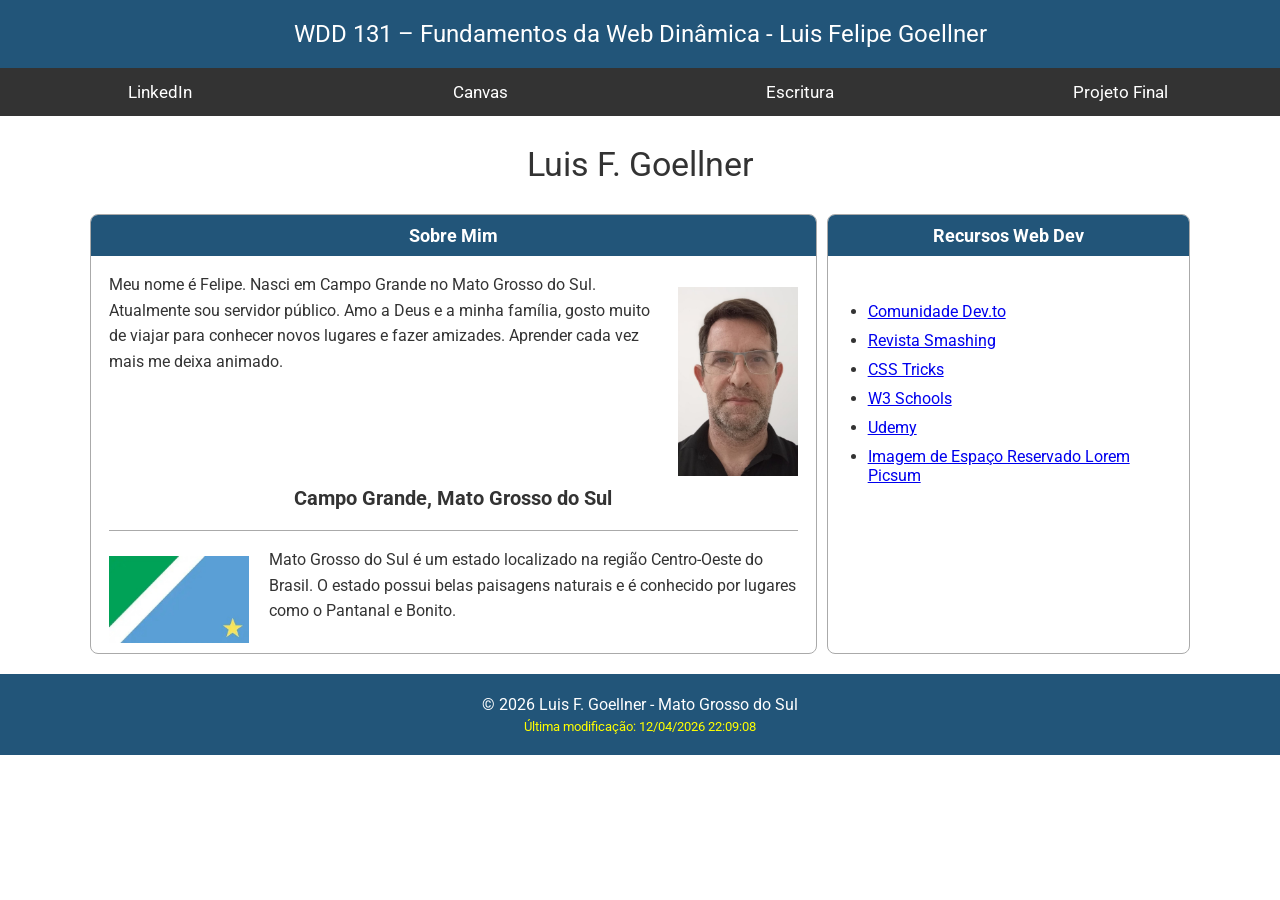
<file: index.html>
<!DOCTYPE html>
<html lang="pt">

<head>
    <meta charset="UTF-8">
    <meta name="viewport" content="width=device-width, initial-scale=1.0">
    <title>WDD 131 – Fundamentos da Web Dinâmica - Luis Felipe Goellner</title>
    <meta name="description" content="WDD 131 – Fundamentos da Web Dinâmica - Luis Felipe Goellner - Página pessoal de aprendizagem do curso da BYU-Idaho">
    <meta name="author" content="Luis Felipe Goellner">
    <link rel="preconnect" href="https://fonts.googleapis.com">
    <link rel="preconnect" href="https://fonts.gstatic.com" crossorigin>
    <link href="https://fonts.googleapis.com/css2?family=Roboto:wght@400;500;700&display=swap" rel="stylesheet">

    <link rel="stylesheet" href="estilos/base.css">
    <script src="scripts/obterdatas.js" defer></script>
</head>

<body>

    <header>
        <h1><span id="course-title">WDD 131 – Fundamentos da Web Dinâmica</span> - Luis Felipe Goellner</h1>
        <nav>
            <ul class="navegacao">
                <li><a href="https://br.linkedin.com/">LinkedIn</a></li>
                <li><a href="https://byupw.instructure.com/">Canvas</a></li>
                <li><a href="https://www.churchofjesuschrist.org/study/scriptures/bofm/1-ne/3?lang=por&id=p7#p7">Escritura</a></li>
                <li><a href="#">Projeto Final</a></li>
            </ul>
        </nav>

    </header>
    <main>

        <h1>Luis F. Goellner</h1>

        <section class="card">
            <h2>Sobre Mim</h2>

            <div class="conteudo">

                <img class="foto" src="imagens/perfil.jpeg" alt="Imagem de Luis F. Goellner">
                <p>
                    Meu nome é Felipe. Nasci em Campo Grande no
                    Mato Grosso do Sul. Atualmente sou servidor público. 
                    Amo a Deus e a minha família, gosto muito de viajar para conhecer novos lugares e fazer amizades.
                    Aprender cada vez mais me deixa animado. 
                    
                </p>

                <h3 class="localizacao">Campo Grande, Mato Grosso do Sul</h3>

                <div class="linha"></div>

                <img class="bandeira" src="imagens/bandeira-ms.jpg" alt="Bandeira do Mato Grosso do Sul">
                <p>
                    Mato Grosso do Sul é um estado localizado na
                    região Centro-Oeste do Brasil. O estado possui
                    belas paisagens naturais e é conhecido por
                    lugares como o Pantanal e Bonito.
                </p>
            </div>

        </section>

        <section class="card">
            <h2>Recursos Web Dev</h2>

            <div class="recursos">

                <ul>
                    <li><a href="#">Comunidade Dev.to</a></li>
                    <li><a href="#">Revista Smashing</a></li>
                    <li><a href="#">CSS Tricks</a></li>
                    <li><a href="#">W3 Schools</a></li>
                    <li><a href="#">Udemy</a></li>
                    <li><a href="#">Imagem de Espaço Reservado Lorem Picsum</a></li>
                </ul>

            </div>

        </section>

    </main>


    <footer>

        <p>&copy; <span id="anoatual"></span> Luis F. Goellner - Mato Grosso do Sul</p>
        <p id="ultimaModificacao" class="data"></p>

    </footer>

</body>

</html>
</file>
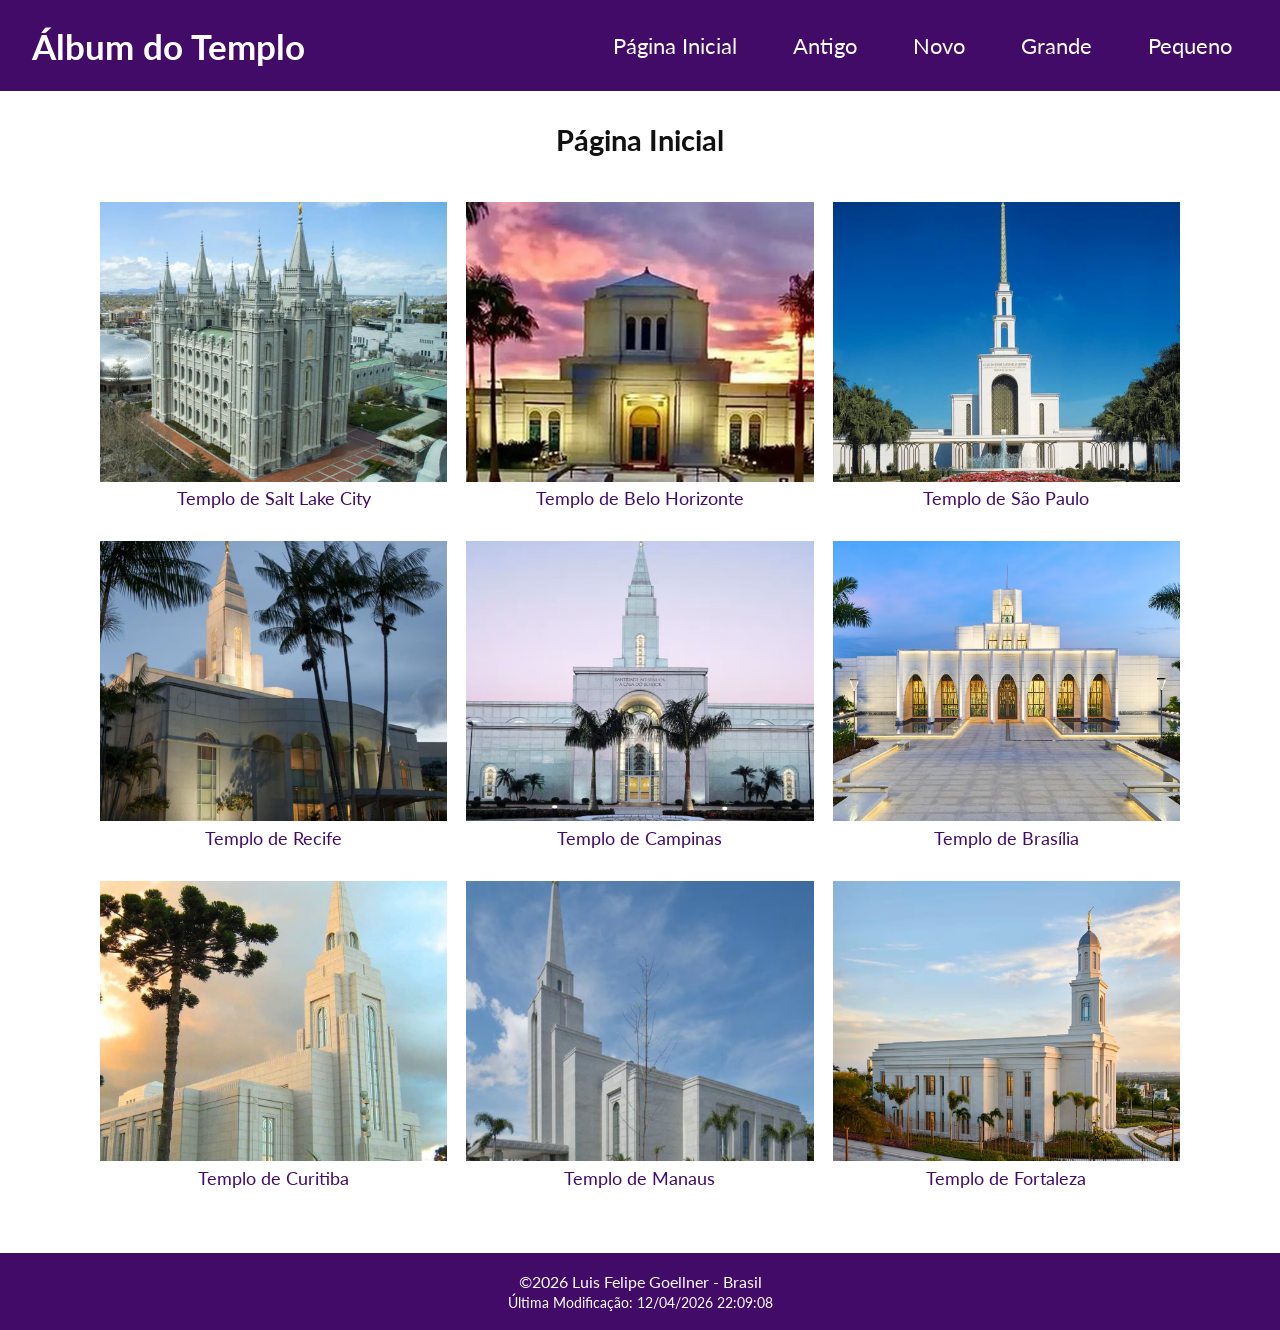
<file: templos.html>
<!DOCTYPE html>
<html lang="pt-BR">
<head>
    <meta charset="UTF-8">
    <meta name="viewport" content="width=device-width, initial-scale=1.0">
    <meta name="author" content="Luis Felipe Goellner">
    <meta name="description" content="WDD 131 – Fundamentos da Web Dinâmica - Luis Felipe Goellner - Página com imagens oficiais dos Templos de A Igreja de Jesus Cristo dos Santos dos Últimos Dias">
    <title>Álbum do Templo</title>
    <link rel="preconnect" href="https://fonts.googleapis.com">
    <link rel="preconnect" href="https://fonts.gstatic.com" crossorigin>
    <link href="https://fonts.googleapis.com/css2?family=Lato:wght@400;700&display=swap" rel="stylesheet">

    <link rel="stylesheet" href="estilos/templos.css">
    <link rel="stylesheet" href="estilos/templos-grandes.css">

    <script src="scripts/templos.js" defer></script>
</head>

<body>

    <header>
        <span id="site-title">Álbum do Templo</span>

        <button id="menu" aria-label="Abrir menu">☰</button>

        <nav>
            <a href="#">Página Inicial</a>
            <a href="#">Antigo</a>
            <a href="#">Novo</a>
            <a href="#">Grande</a>
            <a href="#">Pequeno</a>
        </nav>
    </header>

    <main>
        <h1>Página Inicial</h1>

        <figure>
            <img src="imagens/templo1.jpg" alt="Templo de Salt Lake City">
            <figcaption>Templo de Salt Lake City</figcaption>
        </figure>

        <figure>
            <img src="imagens/templo2.webp" alt="Templo de Belo Horizonte">
            <figcaption>Templo de Belo Horizonte</figcaption>
        </figure>

        <figure>
            <img src="imagens/templo3.jpg" alt="Templo de São Paulo">
            <figcaption>Templo de São Paulo</figcaption>
        </figure>

        <figure>
            <img src="imagens/templo4.jpg" alt="Templo de Recife">
            <figcaption>Templo de Recife</figcaption>
        </figure>

        <figure>
            <img src="imagens/templo5.jpg" alt="Templo de Campinas">
            <figcaption>Templo de Campinas</figcaption>
        </figure>

        <figure>
            <img src="imagens/templo6.jpg" alt="Templo de Brasília">
            <figcaption>Templo de Brasília</figcaption>
        </figure>

        <figure>
            <img src="imagens/templo7.jpg" alt="Templo de Curitiba">
            <figcaption>Templo de Curitiba</figcaption>
        </figure>

        <figure>
            <img src="imagens/templo8.jpg" alt="Templo de Manaus">
            <figcaption>Templo de Manaus</figcaption>
        </figure>

        <figure>
            <img src="imagens/templo9.jpg" alt="Templo de Fortaleza">
            <figcaption>Templo de Fortaleza</figcaption>
        </figure>
    </main>

    <footer>
        <p>
            &copy;<span id="anoatual"></span>
            Luis Felipe Goellner - Brasil
        </p>

        <p id="ultimaModificacao"></p>
    </footer>

</body>
</html>
</file>
<file: estilos/base.css>
body {
    margin: 0;
    font-family: "Roboto", sans-serif;
    color: #333;
    background-color: white;
}

header {
    background-color: #225579;
    color: white;
    text-align: center;
}

header h1 {
    margin: 0;
    padding: 20px;
    font-size: 24px;
    font-weight: normal;
}

nav {
    background-color: #333;
}

.navegacao {
    display: flex;
    justify-content: space-around;
    align-items: center;
    list-style: none;
    margin: 0;
    padding: 0;
}

.navegacao li {
    flex: 1;
    text-align: center;
}

.navegacao a {
    display: block;
    padding: 14px 10px;
    color: white;
    text-decoration: none;
    font-size: 17px;
}

.navegacao a:hover {
    background-color: #555;
}

main {
    width: 90%;
    max-width: 1100px;
    margin: 0 auto;
    display: grid;
    grid-template-columns: 2fr 1fr;
    gap: 10px;
    padding-bottom: 20px;
}

main > h1 {
    grid-column: 1 / -1;
    text-align: center;
    font-size: 34px;
    font-weight: normal;
    margin: 28px 0 20px;
}

.card {
    border: 1px solid #aaa;
    border-radius: 8px;
    overflow: hidden;
    background-color: white;
    min-height: 300px;
}

.card h2 {
    margin: 0;
    padding: 10px;
    background-color: #225579;
    color: white;
    text-align: center;
    font-size: 18px;
}

.card p {
    padding: 0 18px;
    line-height: 1.6;
}

.card:first-of-type img {
    width: 120px;
    height: auto;
    float: right;
    margin: 15px 18px 10px 20px;
}

.card:first-of-type h3 {
    text-align: center;
    font-size: 20px;
    margin: 10px 0 5px;
    clear: both;
}

.card:first-of-type .bandeira {
    width: 140px;
    height: auto;
    float: left;
    margin: 10px 20px 10px 18px;
}

.card:first-of-type .localizacao {
    text-align: center;
    margin: 10px 0 20px;
}

.card:first-of-type .linha {
    border-bottom: 1px solid #aaa;
    margin: 0 18px 15px;
    clear: both;
}

.card:last-of-type img {
    width: 120px;
    height: auto;
    float: right;
    margin: 15px 18px 10px 20px;
}

.card:last-of-type ul {
    padding: 30px 40px;
}

.card:last-of-type li {
    margin-bottom: 10px;
}

footer {
    background-color: #225579;
    color: white;
    text-align: center;
    padding: 16px;
    font-size: 16px;
}

footer p {
    margin: 5px;
}

#ultimaModificacao {
    color: yellow;
    font-size: 13px;
}
</file>
<file: estilos/templos.css>
* {
    box-sizing: border-box;
}

body {
    margin: 0;
    font-family: "Lato", sans-serif;
    color: #111;
    background-color: white;
}

header {
    background-color: #430b68;
    color: white;
    padding: 1.5rem;
    display: flex;
    align-items: center;
    justify-content: space-between;
    flex-wrap: wrap;
}

#site-title {
    font-size: 2rem;
    font-weight: 700;
}

#menu {
    background: none;
    border: none;
    color: white;
    font-size: 2rem;
    cursor: pointer;
}

nav {
    display: none;
    flex-direction: column;
    width: 100%;
    text-align: center;
    margin-top: 1rem;
}

nav.open {
    display: flex;
}

nav a {
    color: white;
    text-decoration: none;
    padding: 0.75rem;
    font-size: 1.2rem;
}

nav a:hover {
    background-color: #65258c;
    border-radius: 4px;
}

main {
    width: 90%;
    max-width: 1100px;
    margin: 0 auto;
    padding: 2rem 0;
    display: grid;
    grid-template-columns: 1fr;
    gap: 2rem;
}

h1 {
    grid-column: 1 / -1;
    text-align: center;
    font-size: 1.8rem;
    margin: 0 0 1.8rem;
}

figure {
    margin: 0;
    text-align: center;
}

figure img {
    display: block;
    width: 100%;
    height: 220px;
    object-fit: cover;
    object-position: center;
}

figcaption {
    color: #430b68;
    font-size: 1.2rem;
    margin-top: 0.35rem;
}

footer {
    background-color: #430b68;
    color: white;
    text-align: center;
    padding: 1rem;
    margin-top: 2rem;
}

footer p {
    margin: 0.2rem 0;
}

#ultimaModificacao {
    font-size: 0.9rem;
}

@media screen and (min-width: 700px) {
    main {
        grid-template-columns: repeat(2, 1fr);
    }

    figure img {
        height: 250px;
    }

    nav {
        display: flex;
        flex-direction: row;
        width: auto;
        margin-top: 0;
    }

    #menu {
        display: none;
    }
}

@media screen and (min-width: 1000px) {
    main {
        grid-template-columns: repeat(3, 1fr);
    }

    figure img {
        height: 280px;
    }
}
</file>
<file: estilos/templos-grandes.css>
@media screen and (min-width: 700px) {

    header {
        padding: 1.5rem 2rem;
        flex-wrap: nowrap;
    }

    #site-title {
        font-size: 2rem;
    }

    #menu {
        display: none;
    }

    nav {
        display: flex;
        flex-direction: row;
        width: auto;
        margin: 0;
        gap: 1rem;
    }

    nav a {
        font-size: 1.2rem;
        padding: 0.5rem 1rem;
    }

    main {
        width: 85%;
        max-width: 1080px;
        grid-template-columns: repeat(2, 1fr);
        column-gap: 1.2rem;
        row-gap: 2rem;
    }

    h1 {
        font-size: 1.8rem;
        margin-bottom: 0.8rem;
    }
}

@media screen and (min-width: 1000px) {

    header {
        padding: 1.5rem 2rem;
    }

    #site-title {
        font-size: 2.2rem;
    }

    nav {
        gap: 1.5rem;
    }

    nav a {
        font-size: 1.4rem;
    }

    main {
        grid-template-columns: repeat(3, 1fr);
        column-gap: 1.2rem;
        row-gap: 2rem;
    }

    h1 {
        font-size: 1.8rem;
        margin-bottom: 0.8rem;
    }

    figcaption {
        font-size: 1.15rem;
    }
}
</file>
